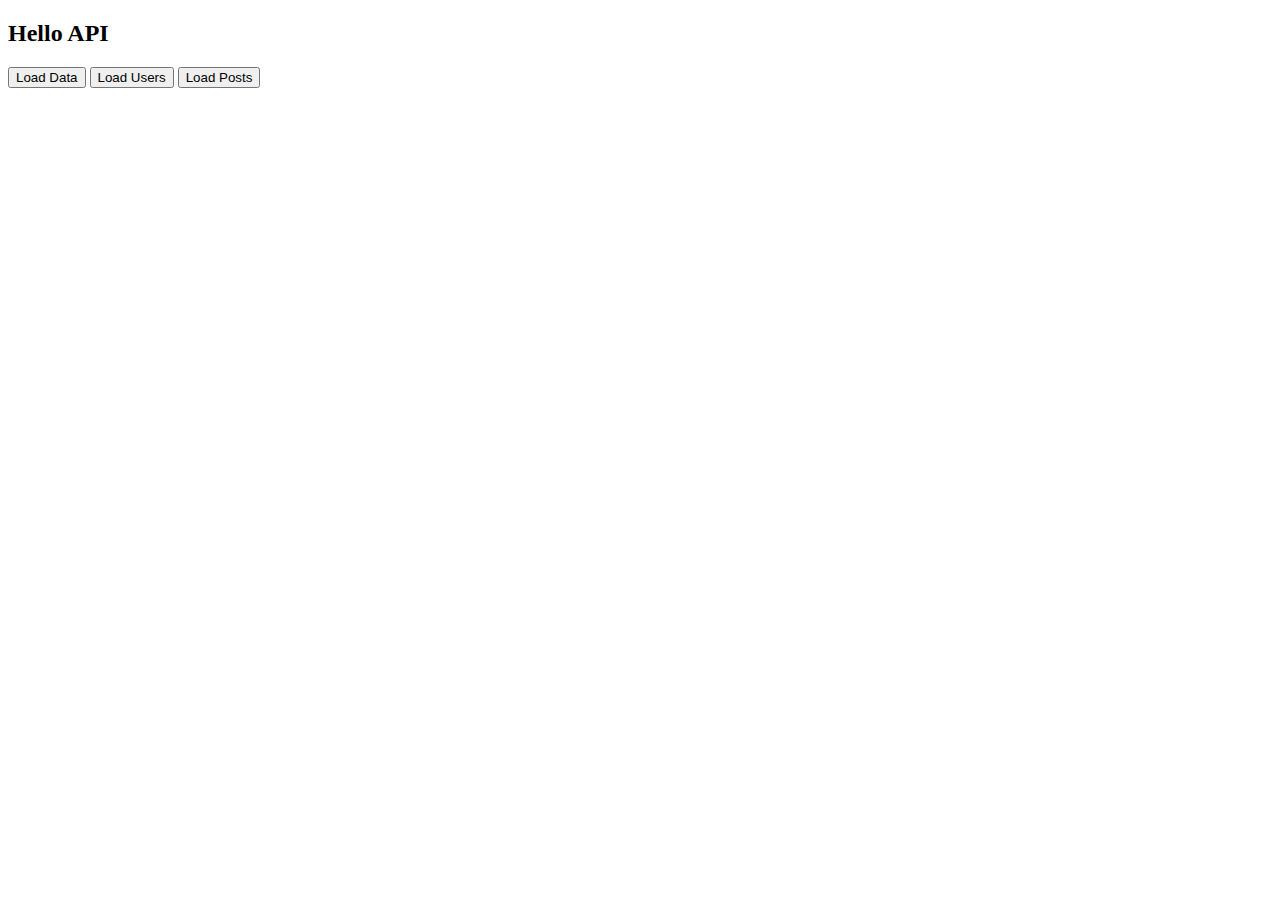
<file: api-intro/index.html>
<!DOCTYPE html>
<html lang="en">

<head>
    <meta charset="UTF-8">
    <meta http-equiv="X-UA-Compatible" content="IE=edge">
    <meta name="viewport" content="width=device-width, initial-scale=1.0">
    <title>API</title>
</head>

<body>
    <h2>Hello API</h2>
    <ul id="users">
    </ul>
    <button onclick="loadData()">Load Data</button>
    <button onclick="loadUsers()">Load Users</button>
    <button onclick="loadPosts()">Load Posts</button>
    <script src="js/api.js"></script>
</body>

</html>
</file>
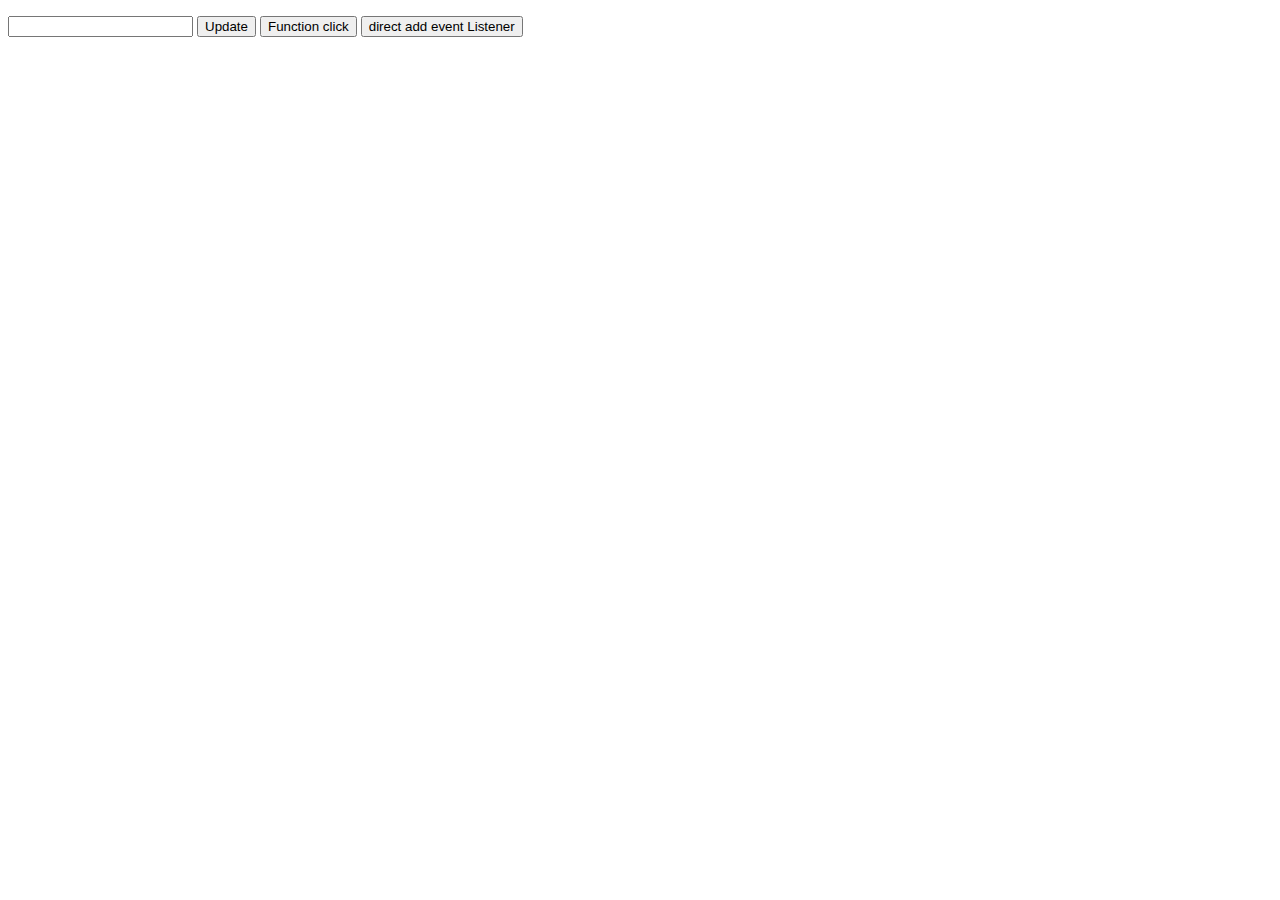
<file: event-common.html>
<!DOCTYPE html>
<html lang="en">

<head>
    <meta charset="UTF-8">
    <meta http-equiv="X-UA-Compatible" content="IE=edge">
    <meta name="viewport" content="width=device-width, initial-scale=1.0">
    <title>Common Event</title>
</head>

<body>
    <p id="clicking method"></p>
    <input id="name-input-field" type="text">
    <button id="update-name">Update</button>
    <button onclick="functionClick()"> Function click</button>
    <button id="handle-event">direct add event Listener</button>

    <script>
        //using Function
        function functionClick() {
            const p = document.getElementById('clicking method');
            p.innerText = 'set by using function';

        }

        // Direct
        document.getElementById('handle-event').addEventListener('click', function () {
            const p = document.getElementById('clicking method');
            p.innerText = 'set by direct add event Listener using function';

        })
        //direct
        document.getElementById('update-name').addEventListener('click', function () {
            const nameField = document.getElementById('name-input-field');
            const p = document.getElementById('clicking method');
            p.innerText = nameField.value;
            nameField.value = '';
        })
    </script>
</body>

</html>
</file>
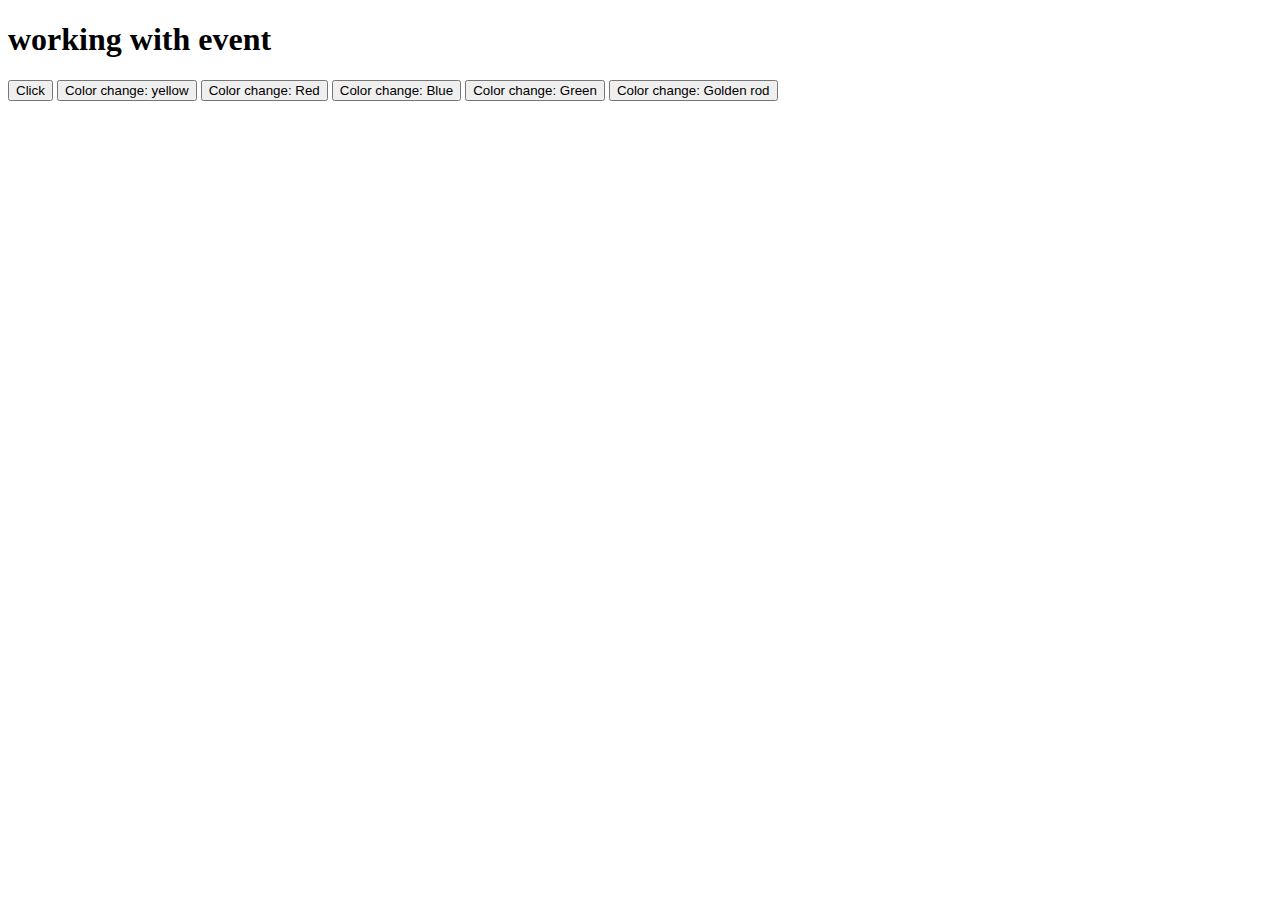
<file: event.html>
<!DOCTYPE html>
<html lang="en">

<head>
    <meta charset="UTF-8">
    <meta http-equiv="X-UA-Compatible" content="IE=edge">
    <meta name="viewport" content="width=device-width, initial-scale=1.0">
    <title>Events</title>
</head>

<body>
    <h1 onclick="console.log('h1 is clicked')">working with event</h1>
    <button onclick="alert(7)">Click</button>
    <button onclick="document.body.style.backgroundColor='yellow'">Color change: yellow
    </button>
    <button onclick="makeRed()">Color change: Red</button>
    <button id="make-blue-button">Color change: Blue</button>
    <button id="make-green-button">Color change: Green</button>
    <button id="make-goldenrod">Color change: Golden rod</button>


    <script>
        function makeRed() {
            document.body.style.backgroundColor = 'red';
        }
        const blueButton = document.getElementById('make-blue-button');

        blueButton.onclick = makeBlue;
        function makeBlue() {
            document.body.style.backgroundColor = 'blue';
        }
        const greenButton = document.getElementById('make-green-button');

        greenButton.onclick = function () {
            document.body.style.backgroundColor = 'green';
        }

        const goldenRoad = document.getElementById('make-goldenrod');
        goldenRoad.addEventListener('click', makeRoad)

        function makeRoad() {
            document.body.style.backgroundColor = 'goldenrod';
        }

    </script>
</body>

</html>
</file>
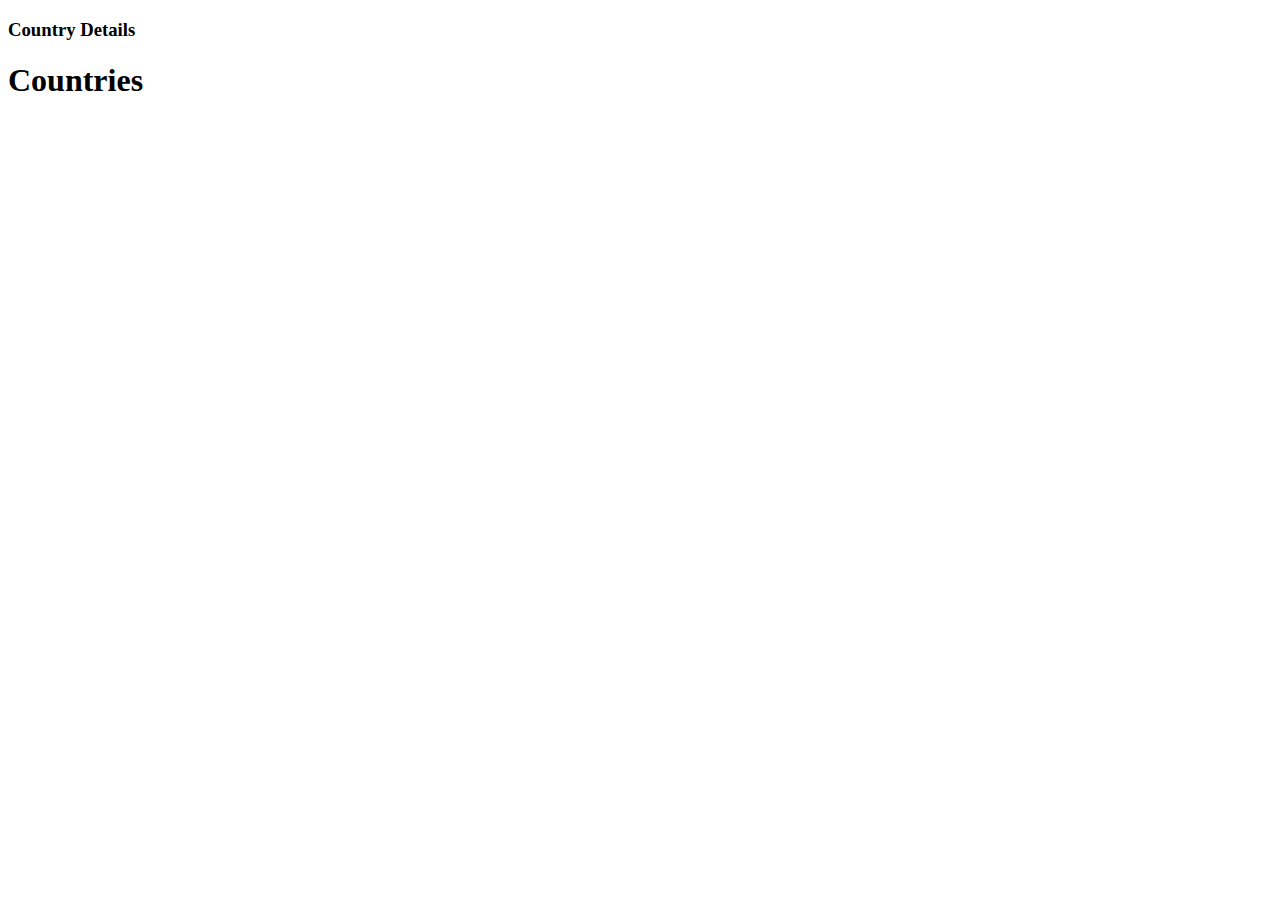
<file: api-example/countries.html>
<!DOCTYPE html>
<html lang="en">

<head>
    <meta charset="UTF-8">
    <meta http-equiv="X-UA-Compatible" content="IE=edge">
    <meta name="viewport" content="width=device-width, initial-scale=1.0">
    <title>Countries</title>
    <link rel="stylesheet" href="css/counties.css">
</head>

<body>
    <section>
        <h3>Country Details</h3>
        <div id="country-detail">

        </div>
    </section>
    <h1>Countries</h1>
    <div id="countries">
    </div>
    <script src="js/countries.js"></script>
</body>

</html>
</file>
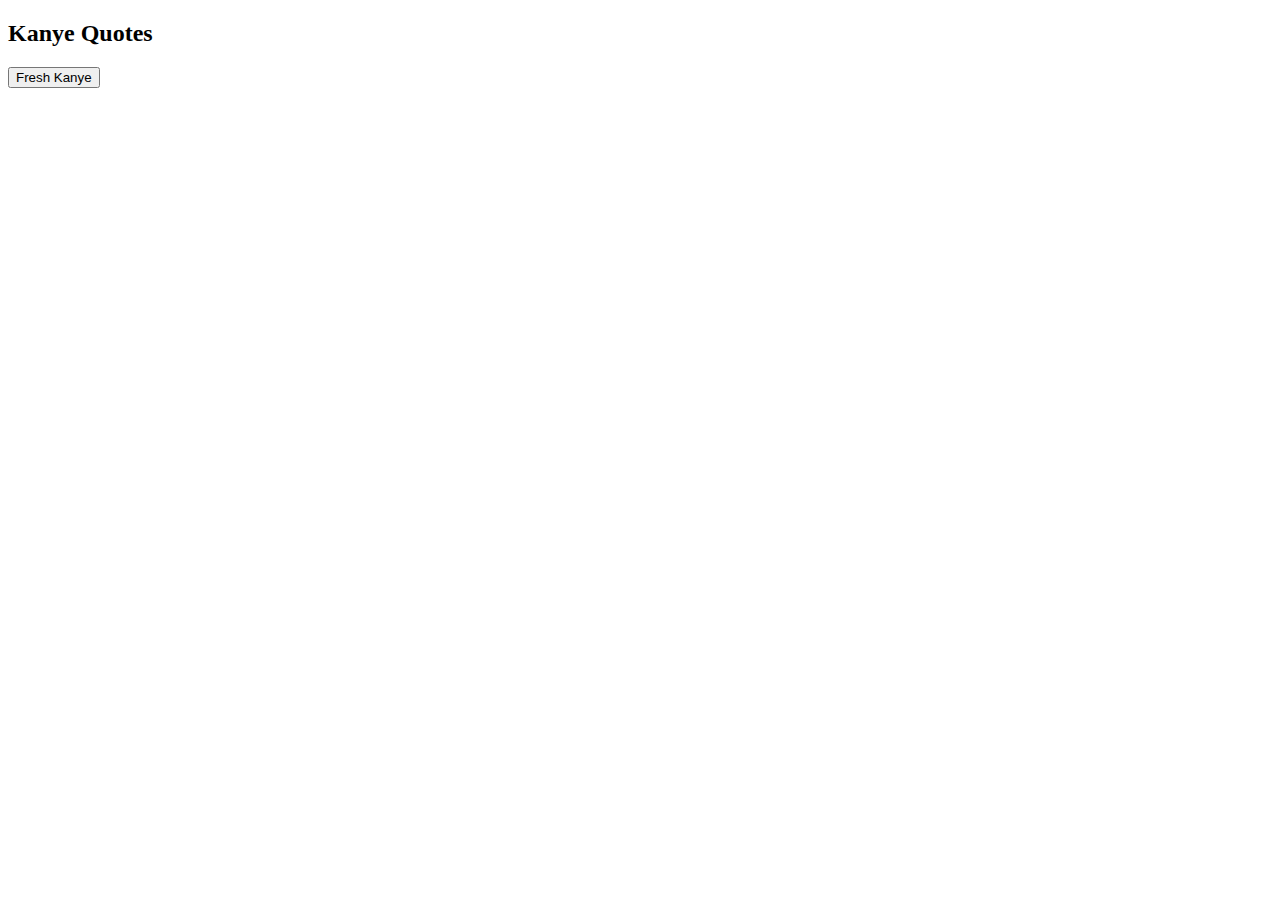
<file: api-example/kanye.html>
<!DOCTYPE html>
<html lang="en">

<head>
    <meta charset="UTF-8">
    <meta http-equiv="X-UA-Compatible" content="IE=edge">
    <meta name="viewport" content="width=device-width, initial-scale=1.0">
    <title>Kanye West</title>
</head>

<body>
    <h2>Kanye Quotes</h2>
    <button onclick="loadQuotes()">Fresh Kanye</button>
    <blockquote id="quote">
    </blockquote>
    <script src="js/kanye.js"></script>
</body>

</html>
</file>
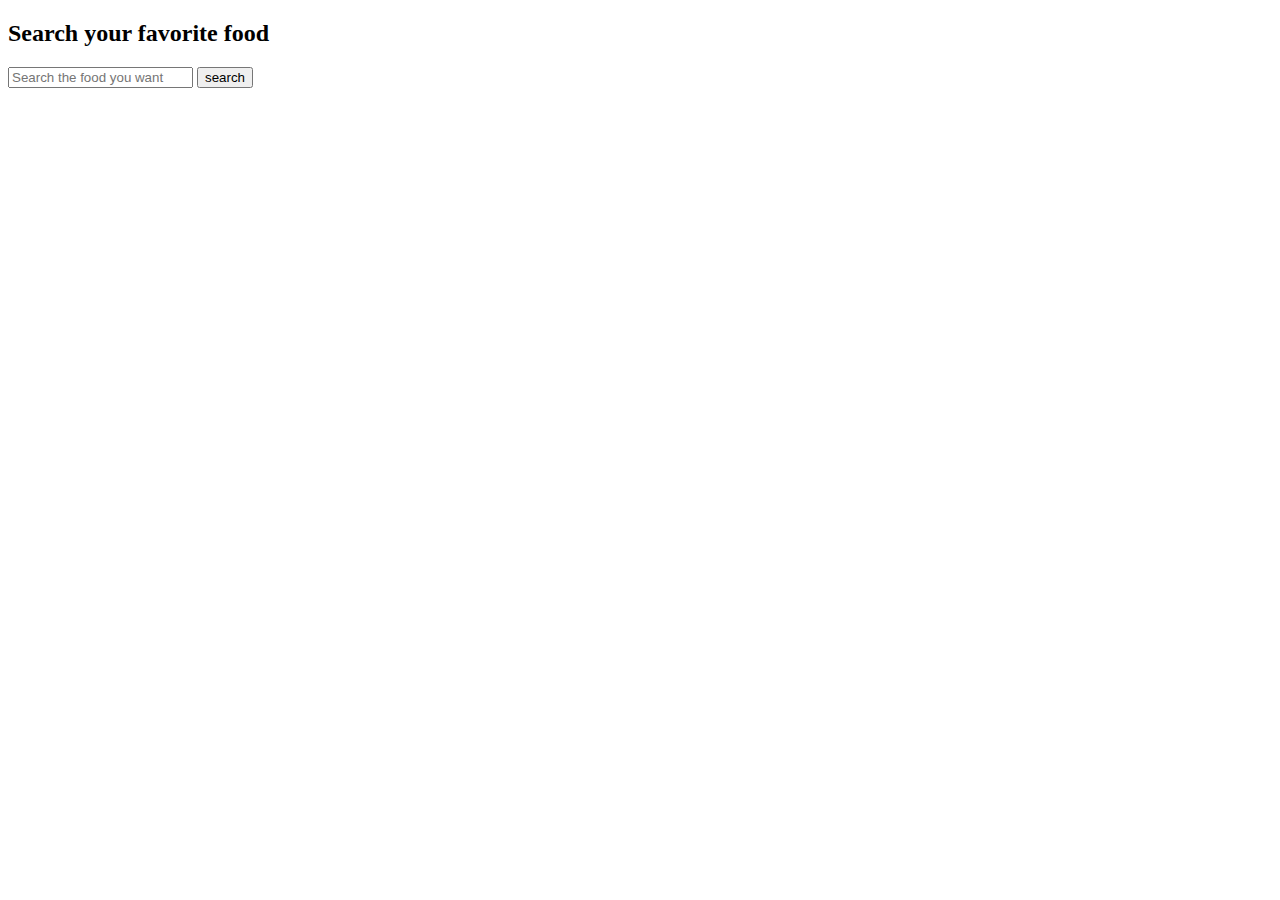
<file: api-example/mealdb.html>
<!DOCTYPE html>
<html lang="en">

<head>
    <meta charset="UTF-8">
    <meta http-equiv="X-UA-Compatible" content="IE=edge">
    <meta name="viewport" content="width=device-width, initial-scale=1.0">
    <title>Khabar Dibi Naki</title>
    <link href="https://cdn.jsdelivr.net/npm/bootstrap@5.1.0/dist/css/bootstrap.min.css" rel="stylesheet"
        integrity="sha384-KyZXEAg3QhqLMpG8r+8fhAXLRk2vvoC2f3B09zVXn8CA5QIVfZOJ3BCsw2P0p/We" crossorigin="anonymous">
</head>

<body class="bg-gray">
    <h2 class="text-center text-success">Search your favorite food</h2>
    <!-- meal search area -->
    <div class="input-group mb-3 w-50 mx-auto">
        <input id="search-field" type="text" class="form-control" placeholder="Search the food you want"
            aria-label="Recipient's username" aria-describedby="button-addon2">
        <button onclick="searchFood()" class="btn btn-outline-secondary" type="button"
            id="button-search">search</button>
    </div>
    <div>
        <p id="error-message" class=" text-danger">Something went wrong please try again later</p>
    </div>

    <!-- single meal details -->
    <div id="meal-details" class=" w-50 mx-auto">
    </div>

    <!-- meal search result -->
    <div id="search-result" class="row row-cols-1 row-cols-md-3 g-4">
    </div>

    <script src="https://cdn.jsdelivr.net/npm/bootstrap@5.1.0/dist/js/bootstrap.bundle.min.js"
        integrity="sha384-U1DAWAznBHeqEIlVSCgzq+c9gqGAJn5c/t99JyeKa9xxaYpSvHU5awsuZVVFIhvj"
        crossorigin="anonymous"></script>
    <script src="js/mealdb.js"></script>
</body>

</html>
</file>
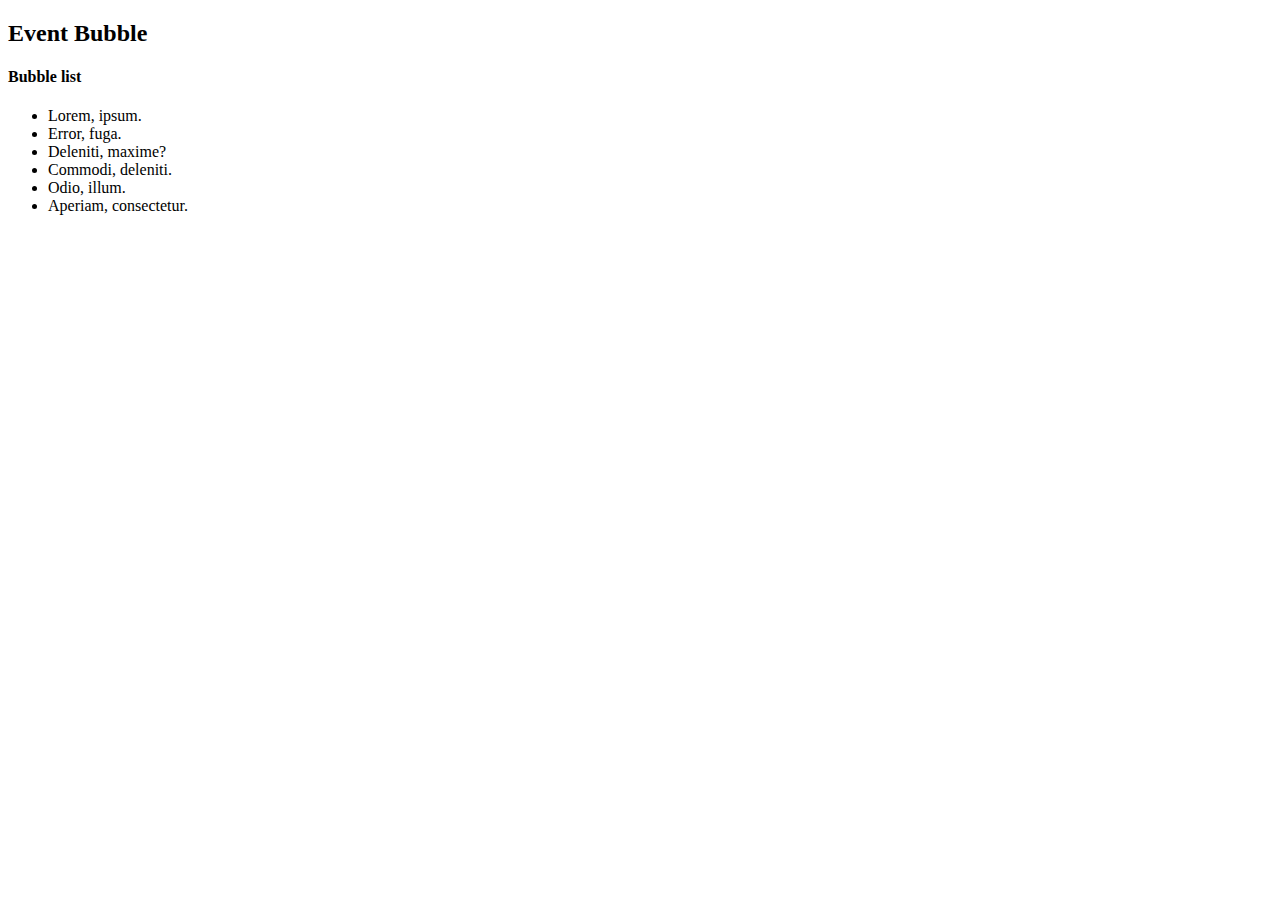
<file: Bubble/bubble.html>
<!DOCTYPE html>
<html lang="en">

<head>
    <meta charset="UTF-8">
    <meta http-equiv="X-UA-Compatible" content="IE=edge">
    <meta name="viewport" content="width=device-width, initial-scale=1.0">
    <title>Event Bubble</title>
</head>

<body>
    <h2>Event Bubble</h2>
    <section id="section-container">
        <h4>Bubble list</h4>
        <ul id="list-container">
            <li class="item">Lorem, ipsum.</li>
            <li id="second-item" class="item">Error, fuga.</li>
            <li class="item">Deleniti, maxime?</li>
            <li class="item">Commodi, deleniti.</li>
            <li class="item">Odio, illum.</li>
            <li class="item">Aperiam, consectetur.</li>
        </ul>
    </section>
    <script>
        document.getElementById('second-item').addEventListener('click', function (event) {
            console.log('Second1 item clicked');
            //event.stopPropagation();
            event.stopImmediatePropagation();
        })
        document.getElementById('second-item').addEventListener('click', function (event) {
            console.log('Second2 item clicked');

        })
        document.getElementById('second-item').addEventListener('click', function (event) {
            console.log('Second3 item clicked');

        })
        document.getElementById('second-item').addEventListener('click', function (event) {
            console.log('Second4 item clicked');

        })
        document.getElementById('second-item').addEventListener('click', function () {
            console.log('Ul clicked');
        })
        document.getElementById('second-item').addEventListener('click', function () {
            console.log('Section clicked');
        })
    </script>
</body>

</html>
</file>
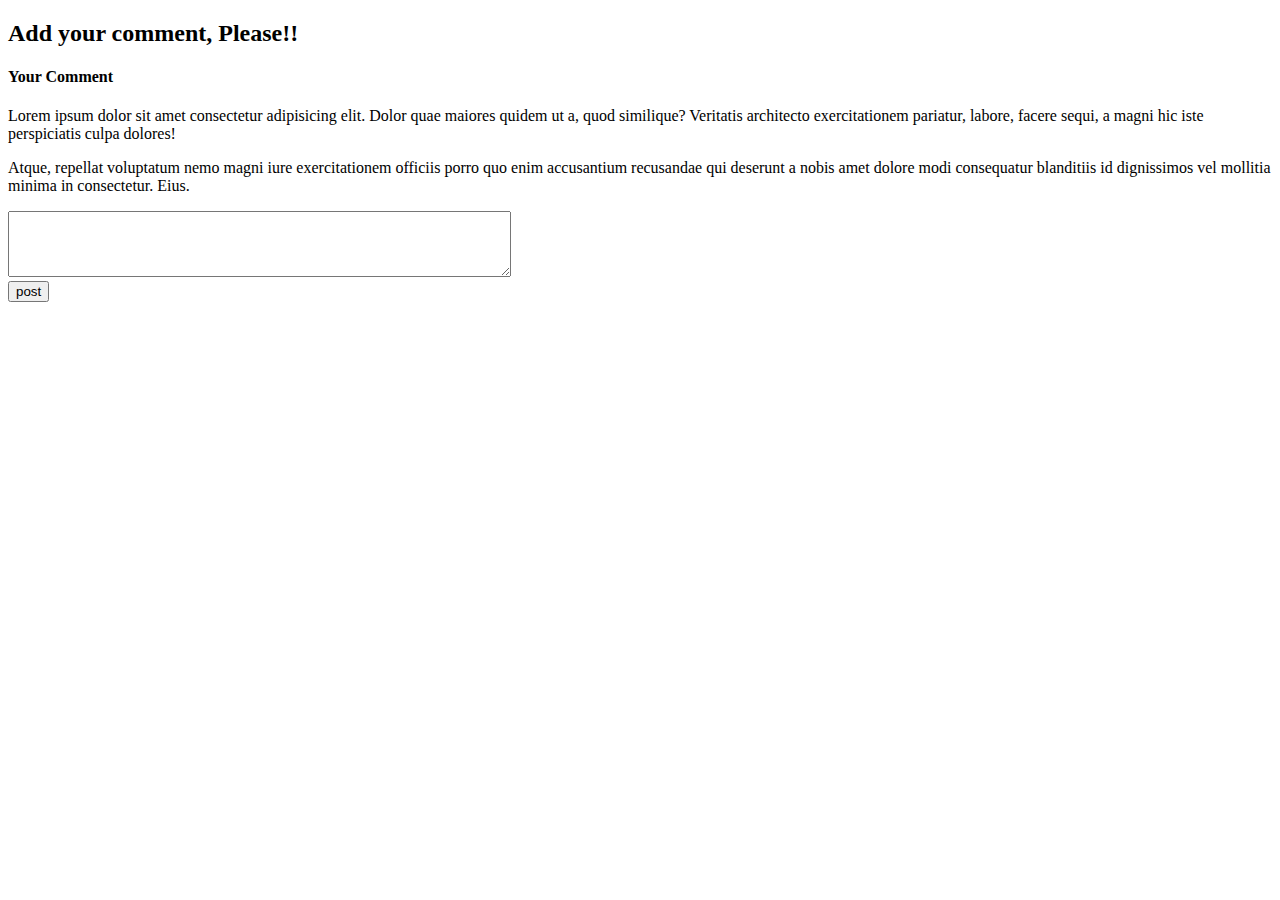
<file: Comment box/comment.html>
<!DOCTYPE html>
<html lang="en">

<head>
    <meta charset="UTF-8">
    <meta http-equiv="X-UA-Compatible" content="IE=edge">
    <meta name="viewport" content="width=device-width, initial-scale=1.0">
    <title>Comment</title>
</head>

<body>
    <h2>Add your comment, Please!!</h2>
    <section>
        <h4>Your Comment</h4>
        <div id="comment-container">
            <p>Lorem ipsum dolor sit amet consectetur adipisicing elit. Dolor quae maiores quidem ut a, quod similique?
                Veritatis architecto exercitationem pariatur, labore, facere sequi, a magni hic iste perspiciatis culpa
                dolores!</p>

            <p>Atque, repellat voluptatum nemo magni iure exercitationem officiis porro quo enim accusantium recusandae
                qui deserunt a nobis amet dolore modi consequatur blanditiis id dignissimos vel mollitia minima in
                consectetur. Eius.</p>
        </div>
        <div>

            <textarea name="" id="new-comment" cols="60" rows="4"></textarea>
            <br>
            <button id="submit-comment">post</button>
        </div>
    </section>

    <script>
        // 1. set event listener
        document.getElementById('submit-comment').addEventListener('click', function () {
            const commentBox = document.getElementById('new-comment');
            // 2. get user  comment
            const userComment = commentBox.value;

            // 3. create comment paragraph
            const p = document.createElement('p');
            p.innerText = commentBox.value;
            //4. append the comment
            const commentContainer = document.getElementById('comment-container');
            commentContainer.appendChild(p);
            //5. clear the comment box
            commentBox.value = '';


        })
    </script>


</body>

</html>
</file>
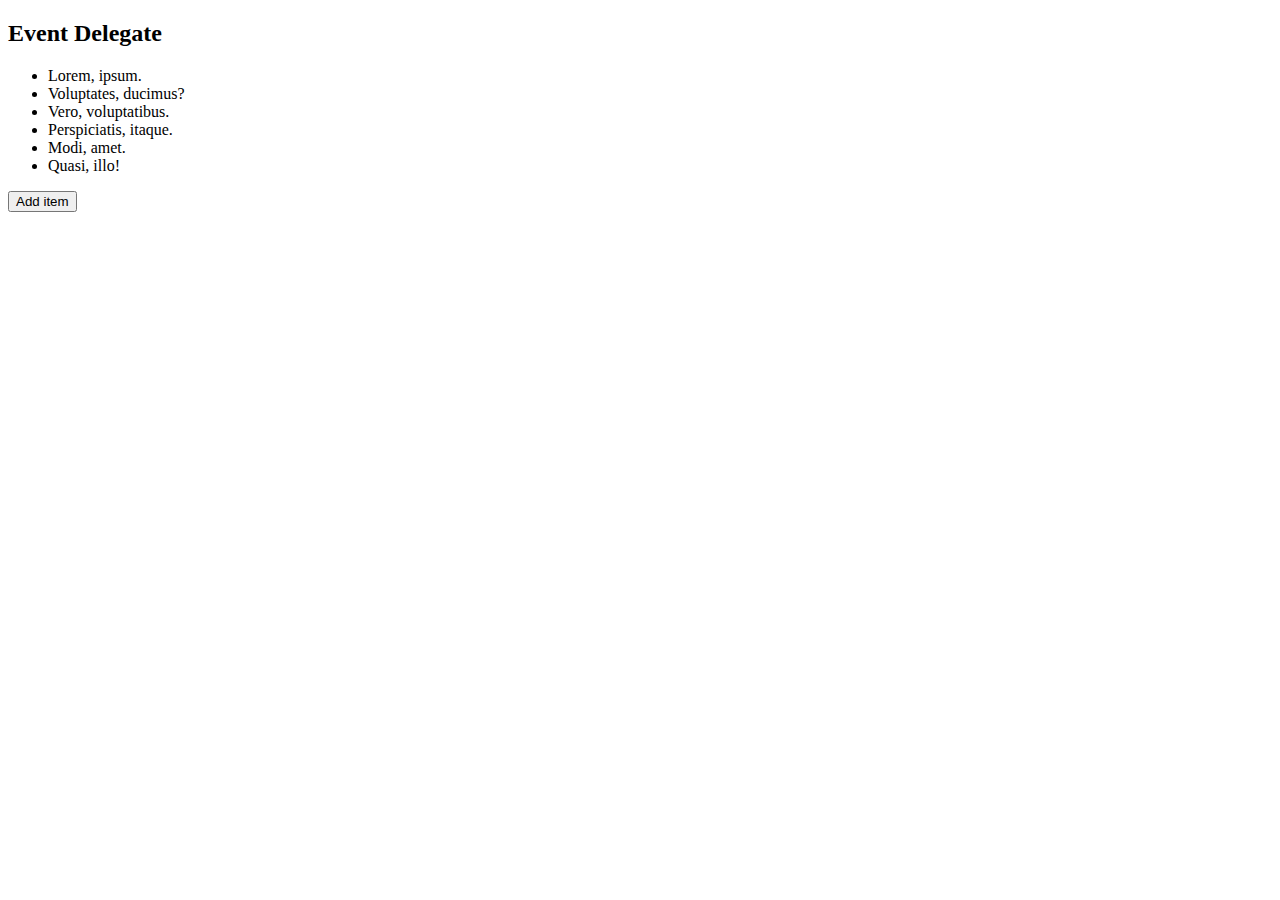
<file: Delegate/delegate.html>
<!DOCTYPE html>
<html lang="en">

<head>
    <meta charset="UTF-8">
    <meta http-equiv="X-UA-Compatible" content="IE=edge">
    <meta name="viewport" content="width=device-width, initial-scale=1.0">
    <title>Event Delegate</title>
</head>

<body>
    <h2>Event Delegate</h2>
    <ul id="item-container">
        <li class="item">Lorem, ipsum.</li>
        <li class="item">Voluptates, ducimus?</li>
        <li class="item">Vero, voluptatibus.</li>
        <li class="item">Perspiciatis, itaque.</li>
        <li class="item">Modi, amet.</li>
        <li class="item">Quasi, illo!</li>
    </ul>
    <button id="add-item">Add item</button>

    <script>
        const items = document.getElementsByClassName('item');
        // for (const item of items) {
        //     item.addEventListener('click', function () {
        //         document.getElementById('item-container').removeChild(item);
        //     });
        // }
        //Second way
        // for (const item of items) {
        //     item.addEventListener('click', function (event) {
        //         event.target.parentNode.removeChild(event.target);
        //     });
        // }

        document.getElementById('add-item').addEventListener('click', function () {
            const li = document.createElement('li');
            li.innerText = 'Brand New Item';
            li.classList.add('item');
            const parent = document.getElementById('item-container');
            parent.appendChild(li);
        })
        document.getElementById('item-container').addEventListener('click', function (event) {
            event.target.parentNode.removeChild(event.target);

        })
    </script>


</body>

</html>
</file>
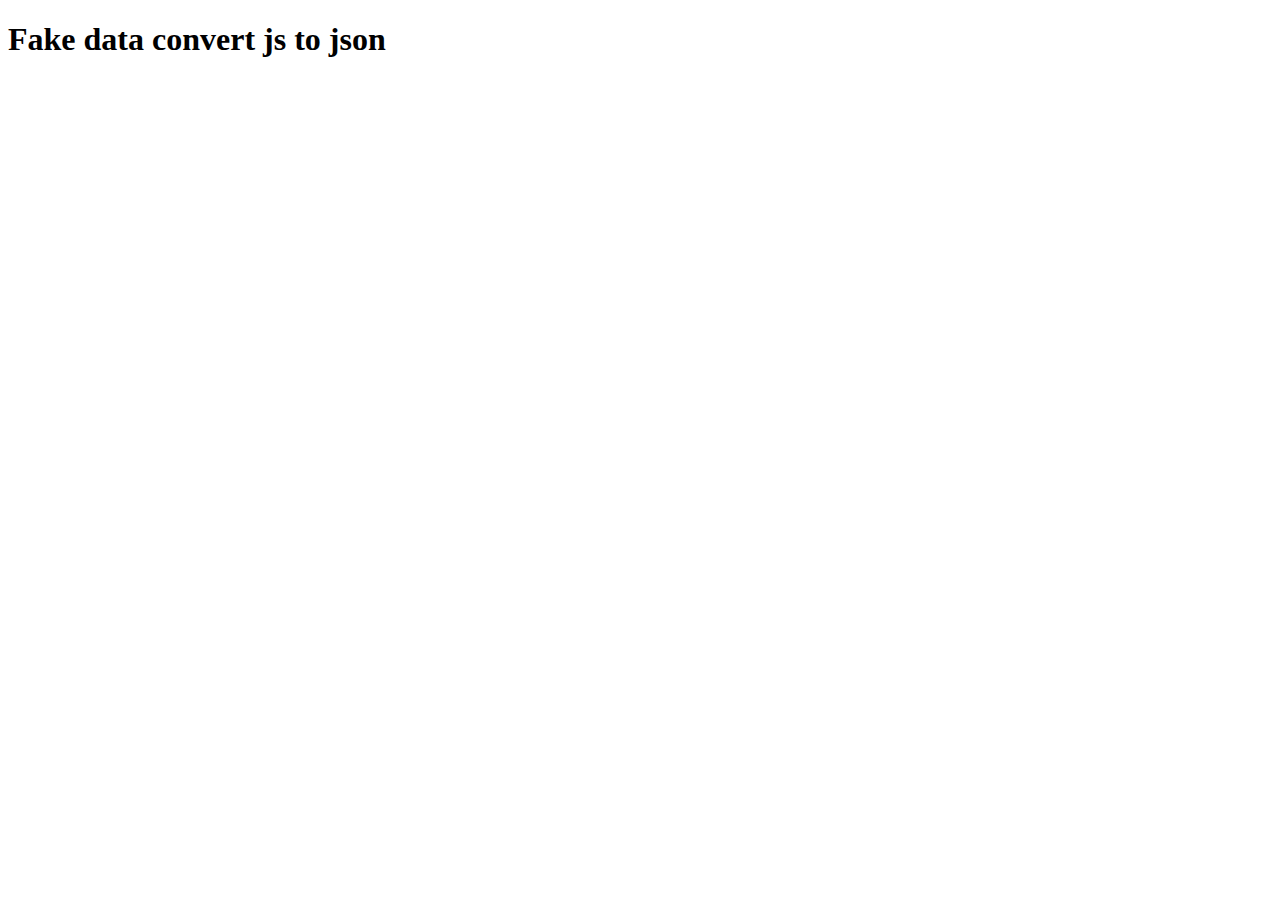
<file: Fake-Data/fake.html>
<!DOCTYPE html>
<html lang="en">

<head>
    <meta charset="UTF-8">
    <meta http-equiv="X-UA-Compatible" content="IE=edge">
    <meta name="viewport" content="width=device-width, initial-scale=1.0">
    <title>Document</title>
</head>

<body>
    <h1>Fake data convert js to json</h1>
    <script src="/Fake-Data/fake.js"></script>
</body>

</html>
</file>
<file: api-example/css/counties.css>
#countries{
    display: grid;
    grid-template-columns: repeat(3, 1fr);
}
.country{
    border: 2px solid tomato;
    margin: 10px;
    padding: 20px;
    border-radius: 10px;
}
</file>
